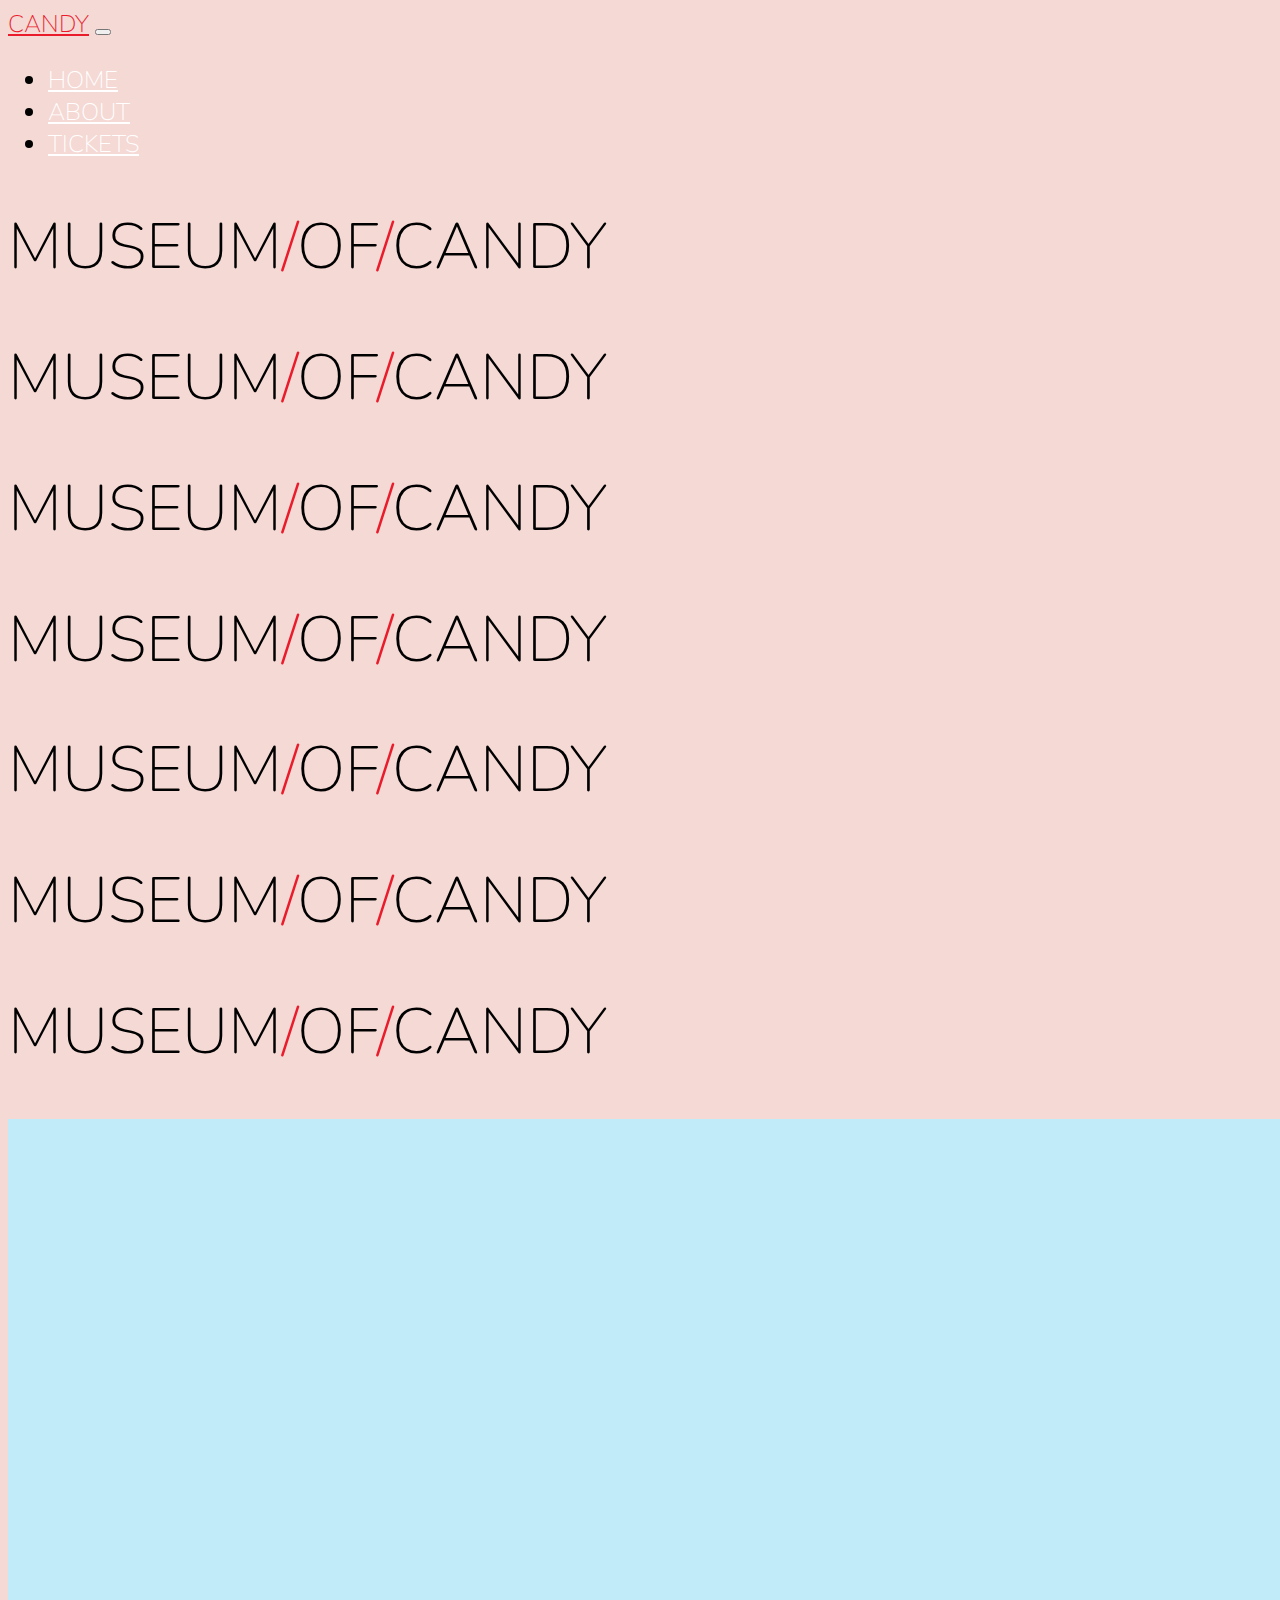
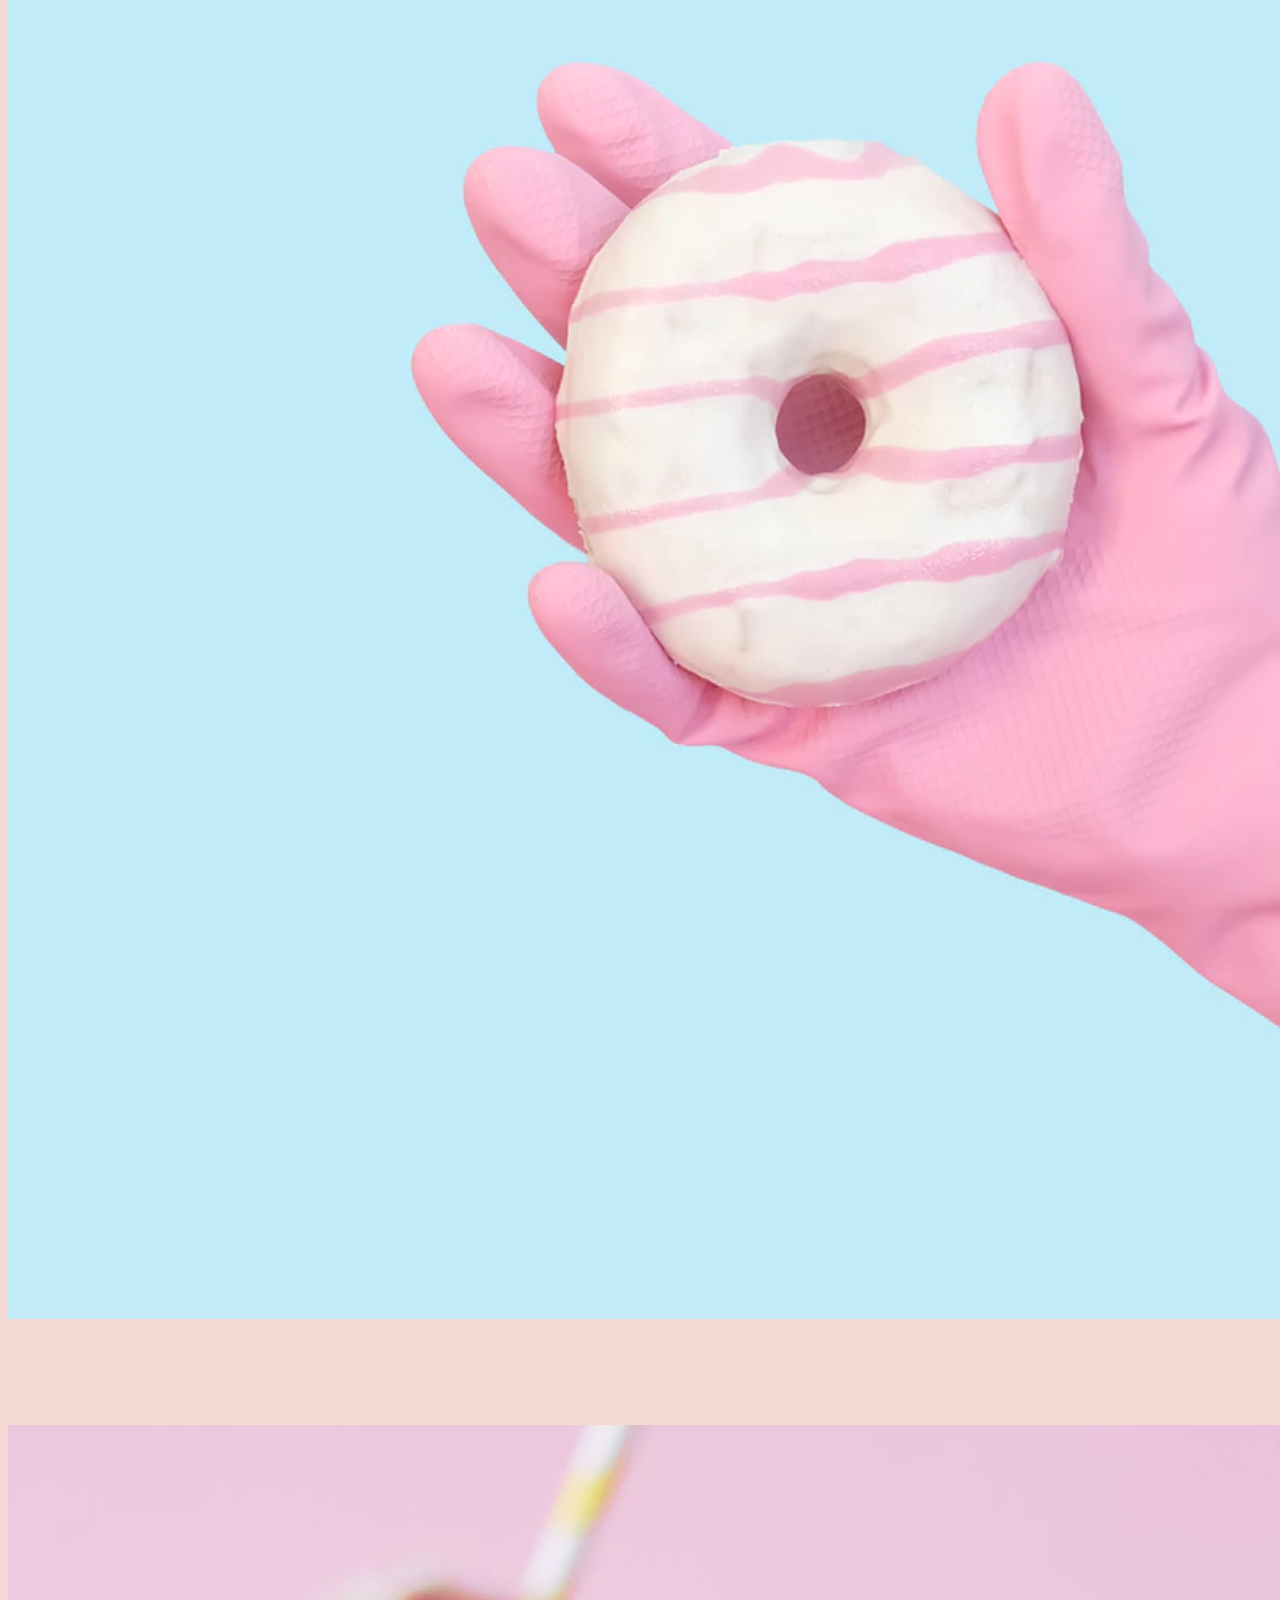
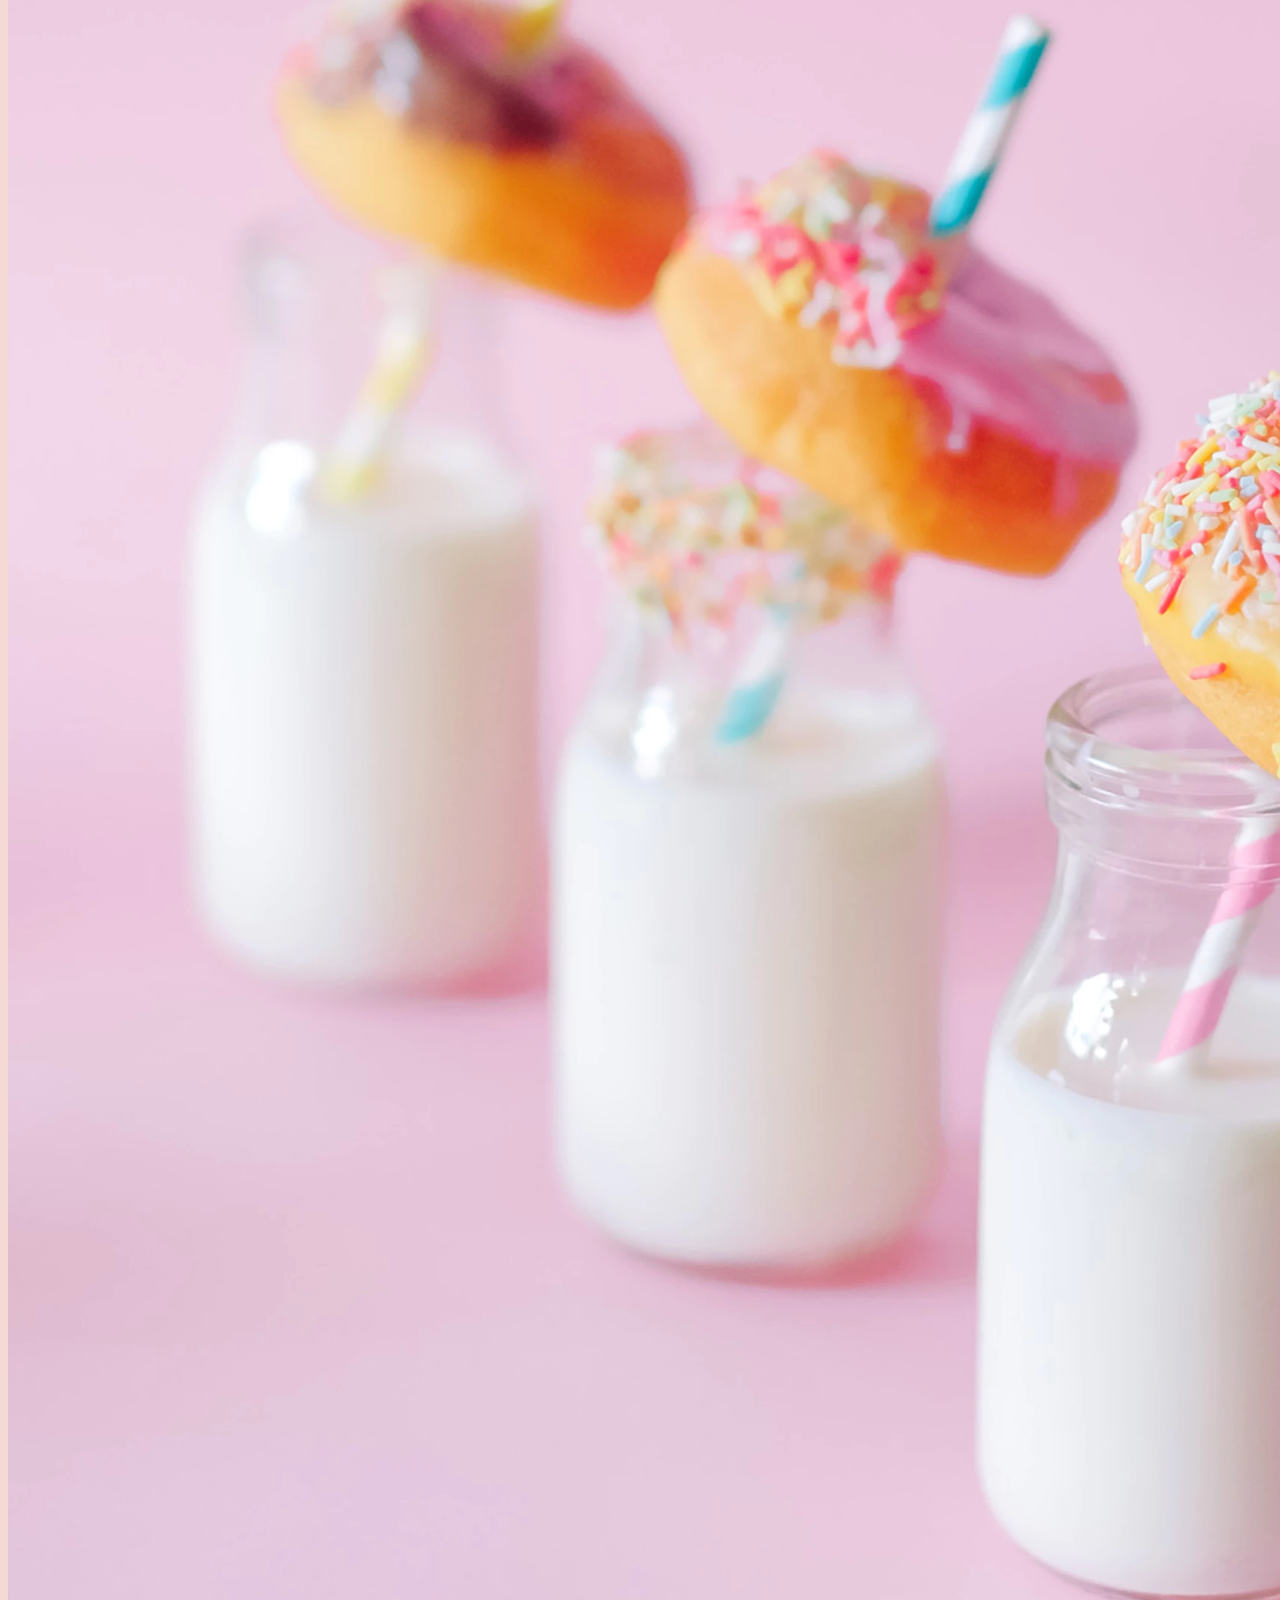
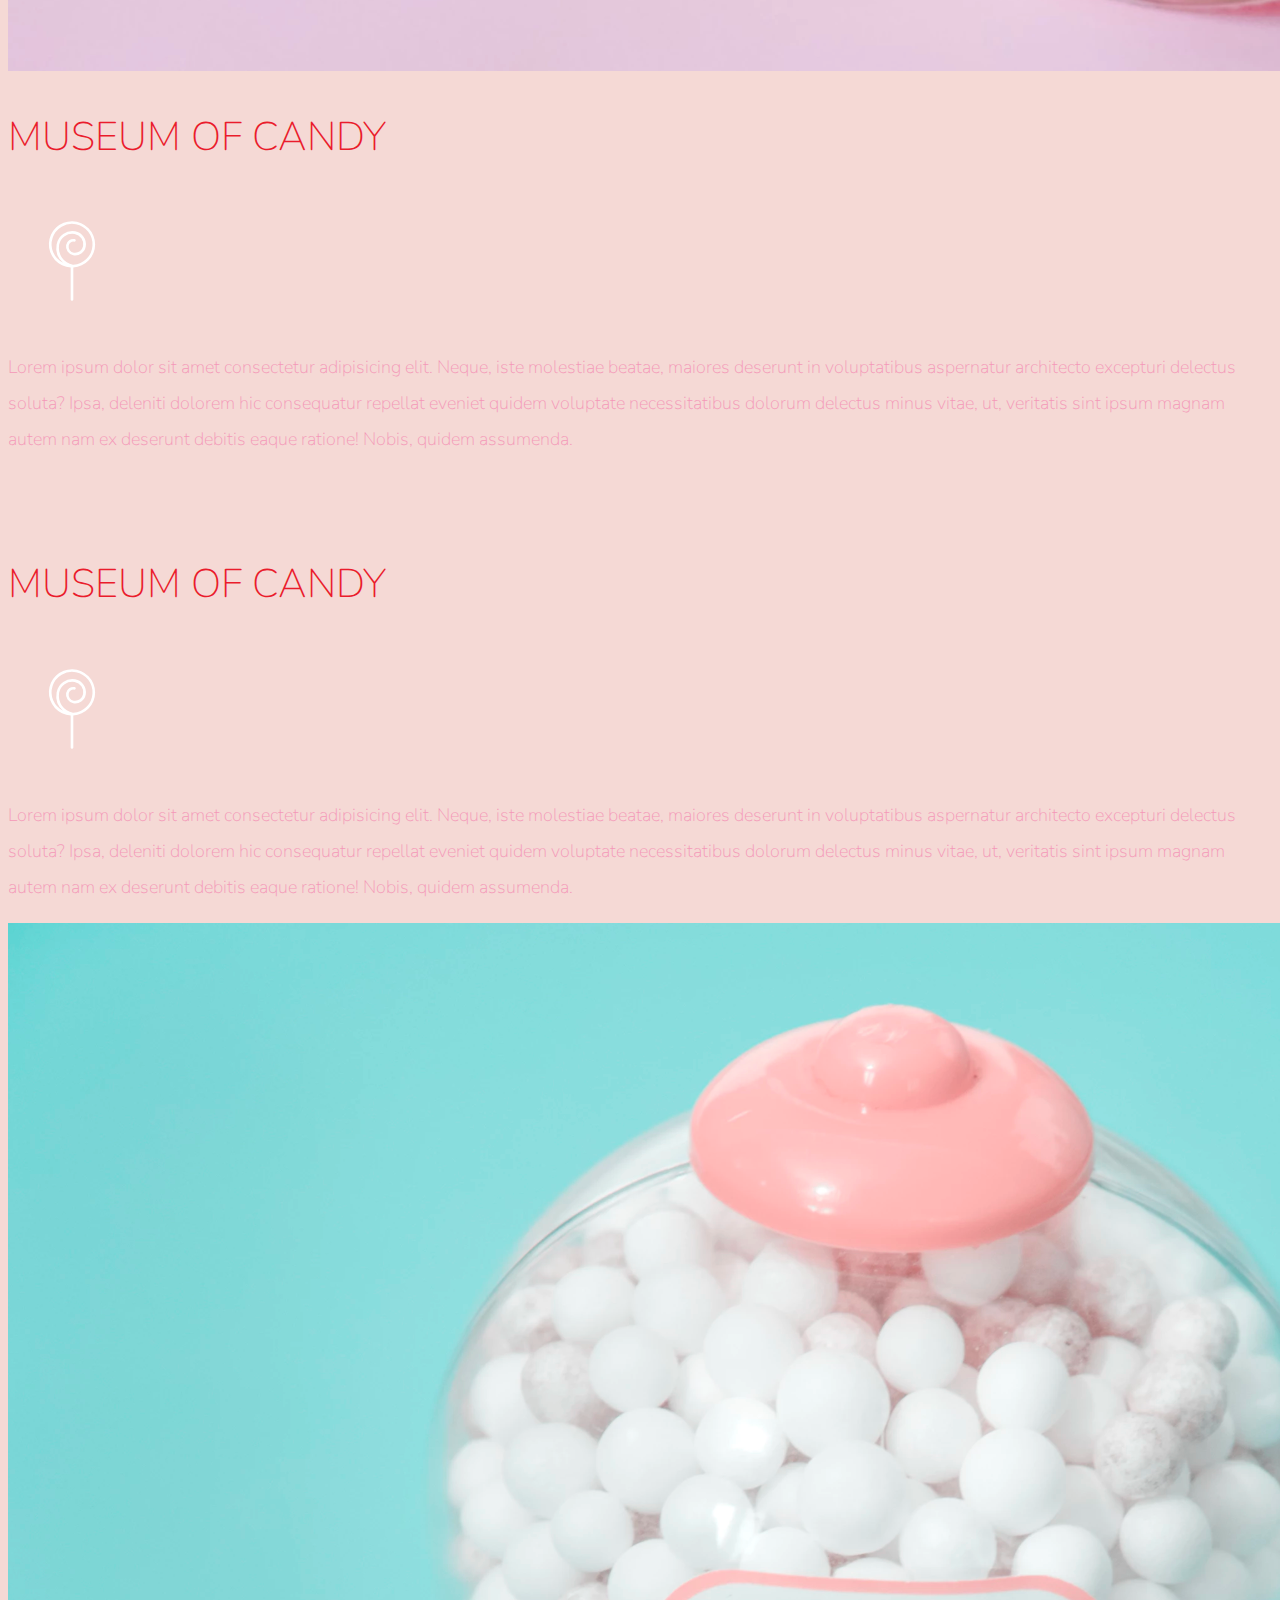
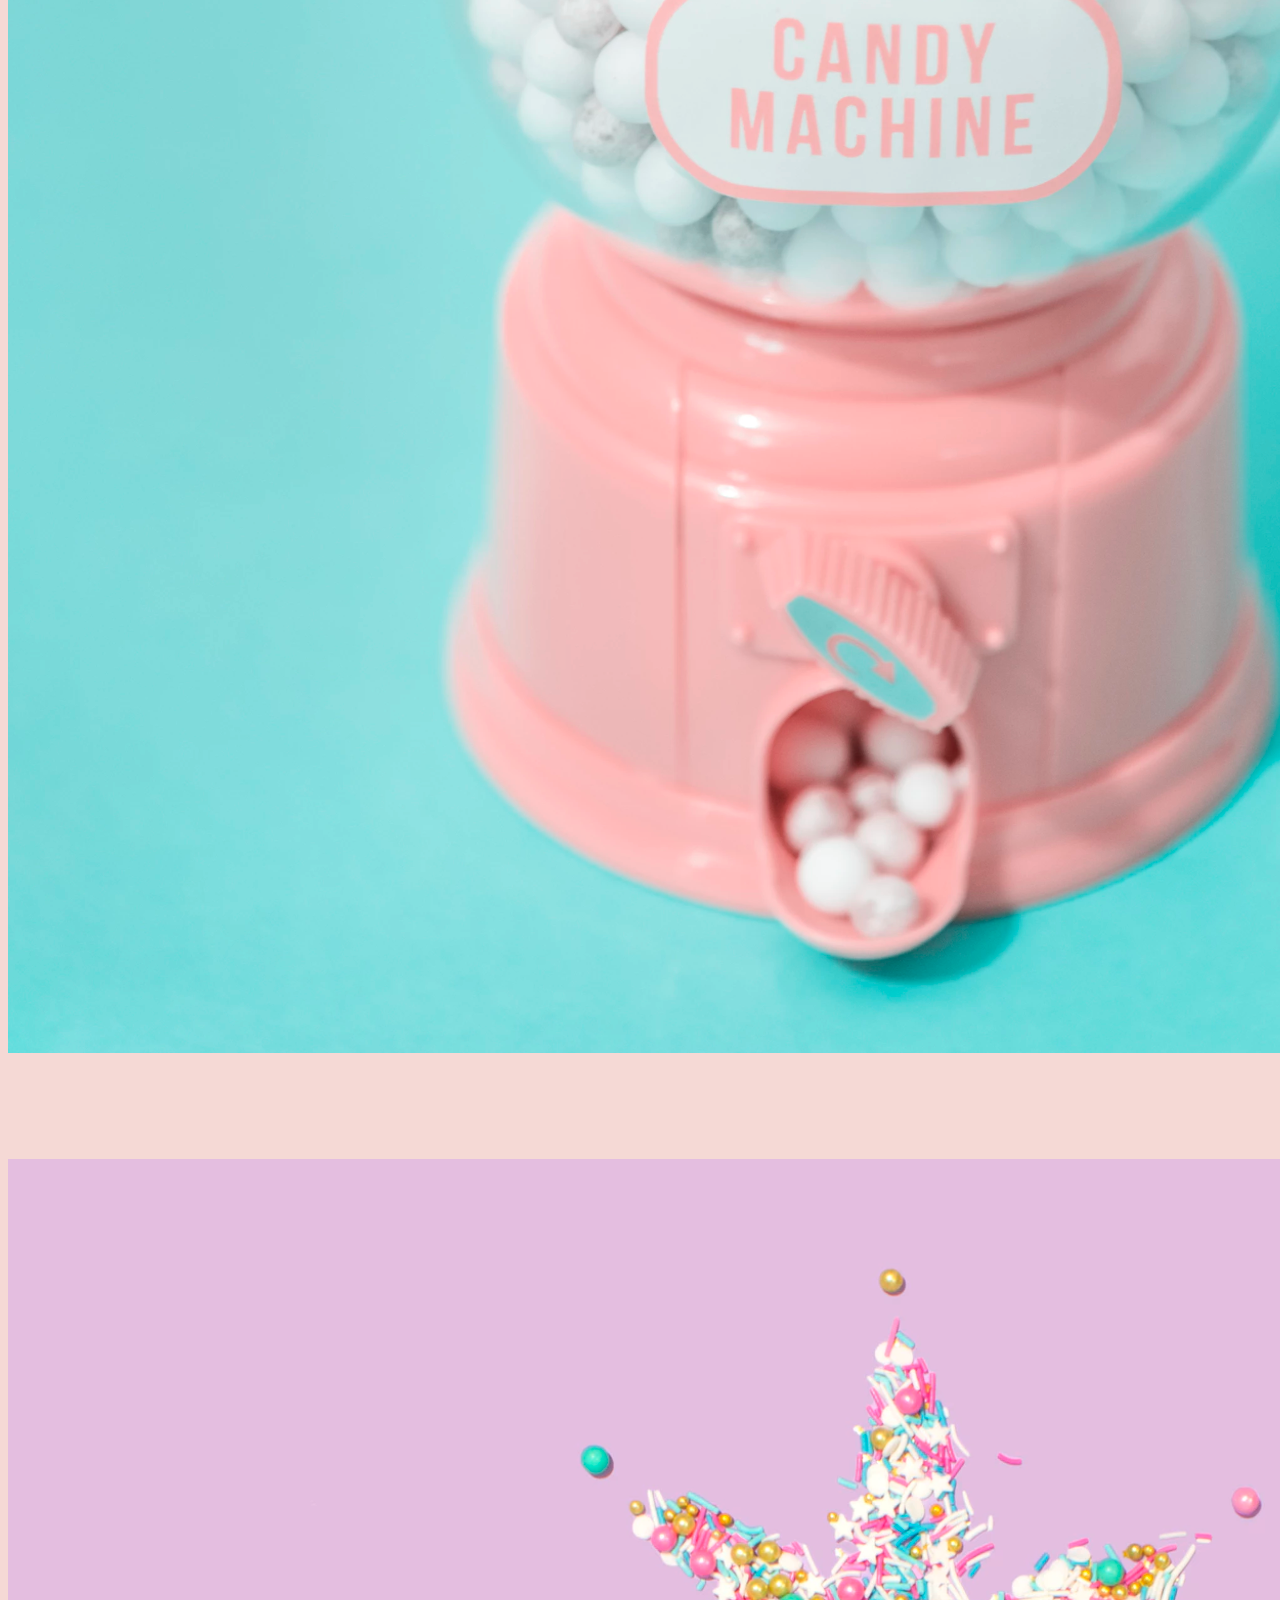
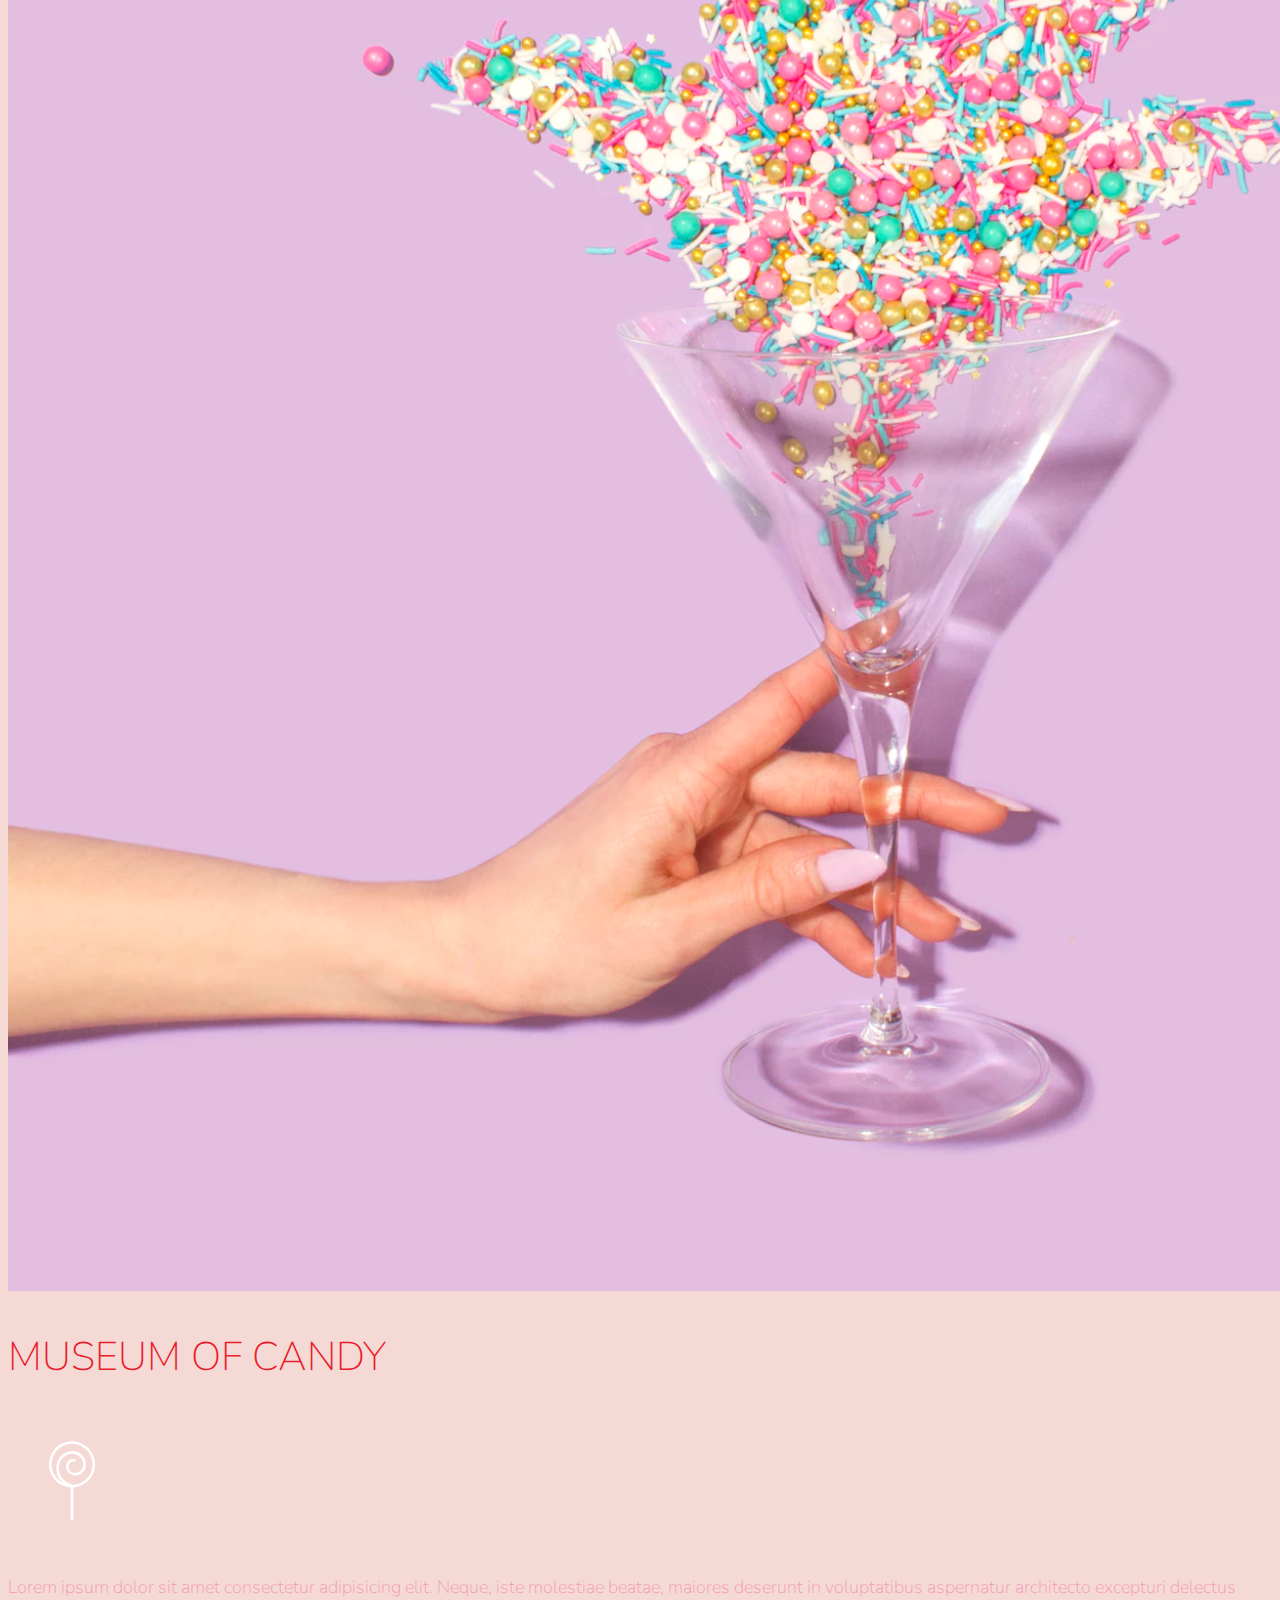
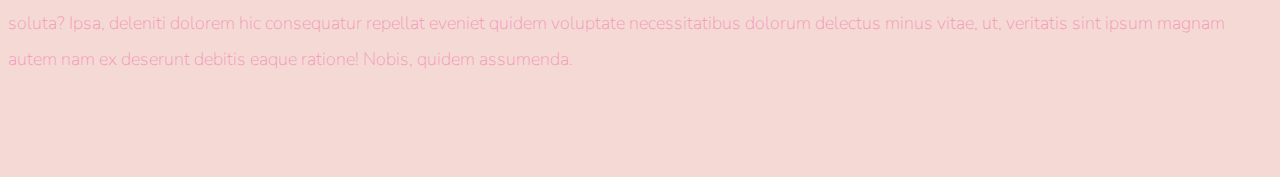
<file: index.html>
<!doctype html>
<html lang="en">

<head>
    <!-- Required meta tags -->
    <meta charset="utf-8">
    <meta name="viewport" content="width=device-width, initial-scale=1, shrink-to-fit=no">

    <!-- Google Font -->
    <link href="https://fonts.googleapis.com/css?family=Nunito:200,300,400,700" rel="stylesheet">

    <!-- Bootstrap CSS -->
    <link rel="stylesheet" href="https://stackpath.bootstrapcdn.com/bootstrap/4.1.3/css/bootstrap.min.css" integrity="sha384-MCw98/SFnGE8fJT3GXwEOngsV7Zt27NXFoaoApmYm81iuXoPkFOJwJ8ERdknLPMO" crossorigin="anonymous">

    <!-- Custom CSS -->
    <link rel="stylesheet" href="css/app.css">

    <title>Museum of Candy</title>
</head>

<body>
    <nav id="mainNavbar" class="navbar navbar-dark navbar-expand-md py-0 fixed-top">
        <a href="#" class="navbar-brand">CANDY</a>
        <button class="navbar-toggler" data-toggle="collapse" data-target="#navLinks" aria-label="Toggle navigation">
            <span class="navbar-toggler-icon"></span>
        </button>
        <div class="collapse navbar-collapse" id="navLinks">
            <ul class="navbar-nav">
                <li class="nav-item">
                    <a href="" class="nav-link">HOME</a>
                </li>
                <li class="nav-item">
                    <a href="" class="nav-link">ABOUT</a>
                </li>
                <li class="nav-item">
                    <a href="" class="nav-link">TICKETS</a>
                </li>
            </ul>
        </div>
    </nav>

    <section class="container-fluid px-0">
        <div class="row align-items-center">
            <div class="col-lg-6">
                <div id="headingGroup" class="text-white text-center d-none d-lg-block mt-5">
                    <h1 class="">MUSEUM<span>/</span>OF<span>/</span>CANDY</h1>
                    <h1 class="">MUSEUM<span>/</span>OF<span>/</span>CANDY</h1>
                    <h1 class="">MUSEUM<span>/</span>OF<span>/</span>CANDY</h1>
                    <h1 class="">MUSEUM<span>/</span>OF<span>/</span>CANDY</h1>
                    <h1 class="">MUSEUM<span>/</span>OF<span>/</span>CANDY</h1>
                    <h1 class="">MUSEUM<span>/</span>OF<span>/</span>CANDY</h1>
                    <h1 class="">MUSEUM<span>/</span>OF<span>/</span>CANDY</h1>
                </div>
            </div>
            <div class="col-lg-6">
                <img class="img-fluid" src="imgs/hand2.png" alt="">
            </div>
        </div>
    </section>

    <section class="container-fluid px-0">
        <div class="row align-items-center content">
            <div class="col-md-6 order-2 order-md-1">
                <img src="imgs/milk.png" alt="" class="img-fluid">
            </div>
            <div class="col-md-6 text-center order-1 order-md-2">
                <div class="row justify-content-center">
                    <div class="col-10 col-lg-8 blurb mb-5 mb-md-0">
                        <h2>MUSEUM OF CANDY</h2>
                        <img src="imgs/lolli_icon.png" alt="" class="d-none d-lg-inline">
                        <p class="lead">Lorem ipsum dolor sit amet consectetur adipisicing elit. Neque, iste molestiae beatae, maiores deserunt in voluptatibus aspernatur architecto excepturi delectus soluta? Ipsa, deleniti dolorem hic consequatur repellat eveniet quidem
                            voluptate necessitatibus dolorum delectus minus vitae, ut, veritatis sint ipsum magnam autem nam ex deserunt debitis eaque ratione! Nobis, quidem assumenda.</p>
                    </div>
                </div>
            </div>
        </div>
        <div class="row align-items-center content">
            <div class="col-md-6 text-center">
                <div class="row justify-content-center">
                    <div class="col-10 col-lg-8 blurb mb-5 mb-md-0">
                        <h2>MUSEUM OF CANDY</h2>
                        <img src="imgs/lolli_icon.png" alt="" class="d-none d-lg-inline">
                        <p class="lead">Lorem ipsum dolor sit amet consectetur adipisicing elit. Neque, iste molestiae beatae, maiores deserunt in voluptatibus aspernatur architecto excepturi delectus soluta? Ipsa, deleniti dolorem hic consequatur repellat eveniet quidem
                            voluptate necessitatibus dolorum delectus minus vitae, ut, veritatis sint ipsum magnam autem nam ex deserunt debitis eaque ratione! Nobis, quidem assumenda.</p>
                    </div>
                </div>
            </div>
            <div class="col-md-6">
                <img src="imgs/gumball.png" alt="" class="img-fluid">
            </div>
        </div>
        <div class="row align-items-center content">
            <div class="col-md-6 order-2 order-md-1">
                <img src="imgs/sprinkles.png" alt="" class="img-fluid">
            </div>
            <div class="col-md-6 text-center order-1 order-md-2">
                <div class="row justify-content-center">
                    <div class="col-10 col-lg-8 blurb mb-5 mb-md-0">
                        <h2>MUSEUM OF CANDY</h2>
                        <img src="imgs/lolli_icon.png" alt="" class="d-none d-lg-inline">
                        <p class="lead">Lorem ipsum dolor sit amet consectetur adipisicing elit. Neque, iste molestiae beatae, maiores deserunt in voluptatibus aspernatur architecto excepturi delectus soluta? Ipsa, deleniti dolorem hic consequatur repellat eveniet quidem
                            voluptate necessitatibus dolorum delectus minus vitae, ut, veritatis sint ipsum magnam autem nam ex deserunt debitis eaque ratione! Nobis, quidem assumenda.</p>
                    </div>
                </div>
            </div>
        </div>
    </section>
    <!-- Optional JavaScript -->
    <!-- jQuery first, then Popper.js, then Bootstrap JS -->
    <script src="https://code.jquery.com/jquery-3.3.1.slim.min.js" integrity="sha384-q8i/X+965DzO0rT7abK41JStQIAqVgRVzpbzo5smXKp4YfRvH+8abtTE1Pi6jizo" crossorigin="anonymous"></script>
    <script src="https://cdnjs.cloudflare.com/ajax/libs/popper.js/1.14.3/umd/popper.min.js" integrity="sha384-ZMP7rVo3mIykV+2+9J3UJ46jBk0WLaUAdn689aCwoqbBJiSnjAK/l8WvCWPIPm49" crossorigin="anonymous"></script>
    <script src="https://stackpath.bootstrapcdn.com/bootstrap/4.1.3/js/bootstrap.min.js" integrity="sha384-ChfqqxuZUCnJSK3+MXmPNIyE6ZbWh2IMqE241rYiqJxyMiZ6OW/JmZQ5stwEULTy" crossorigin="anonymous"></script>

    <script>
        $(function() {
            $(document).scroll(function() {
                var $nav = $("#mainNavbar");
                $nav.toggleClass("scrolled", $(this).scrollTop() > $nav.height());
            });
        });
    </script>
</body>

</html>
</file>
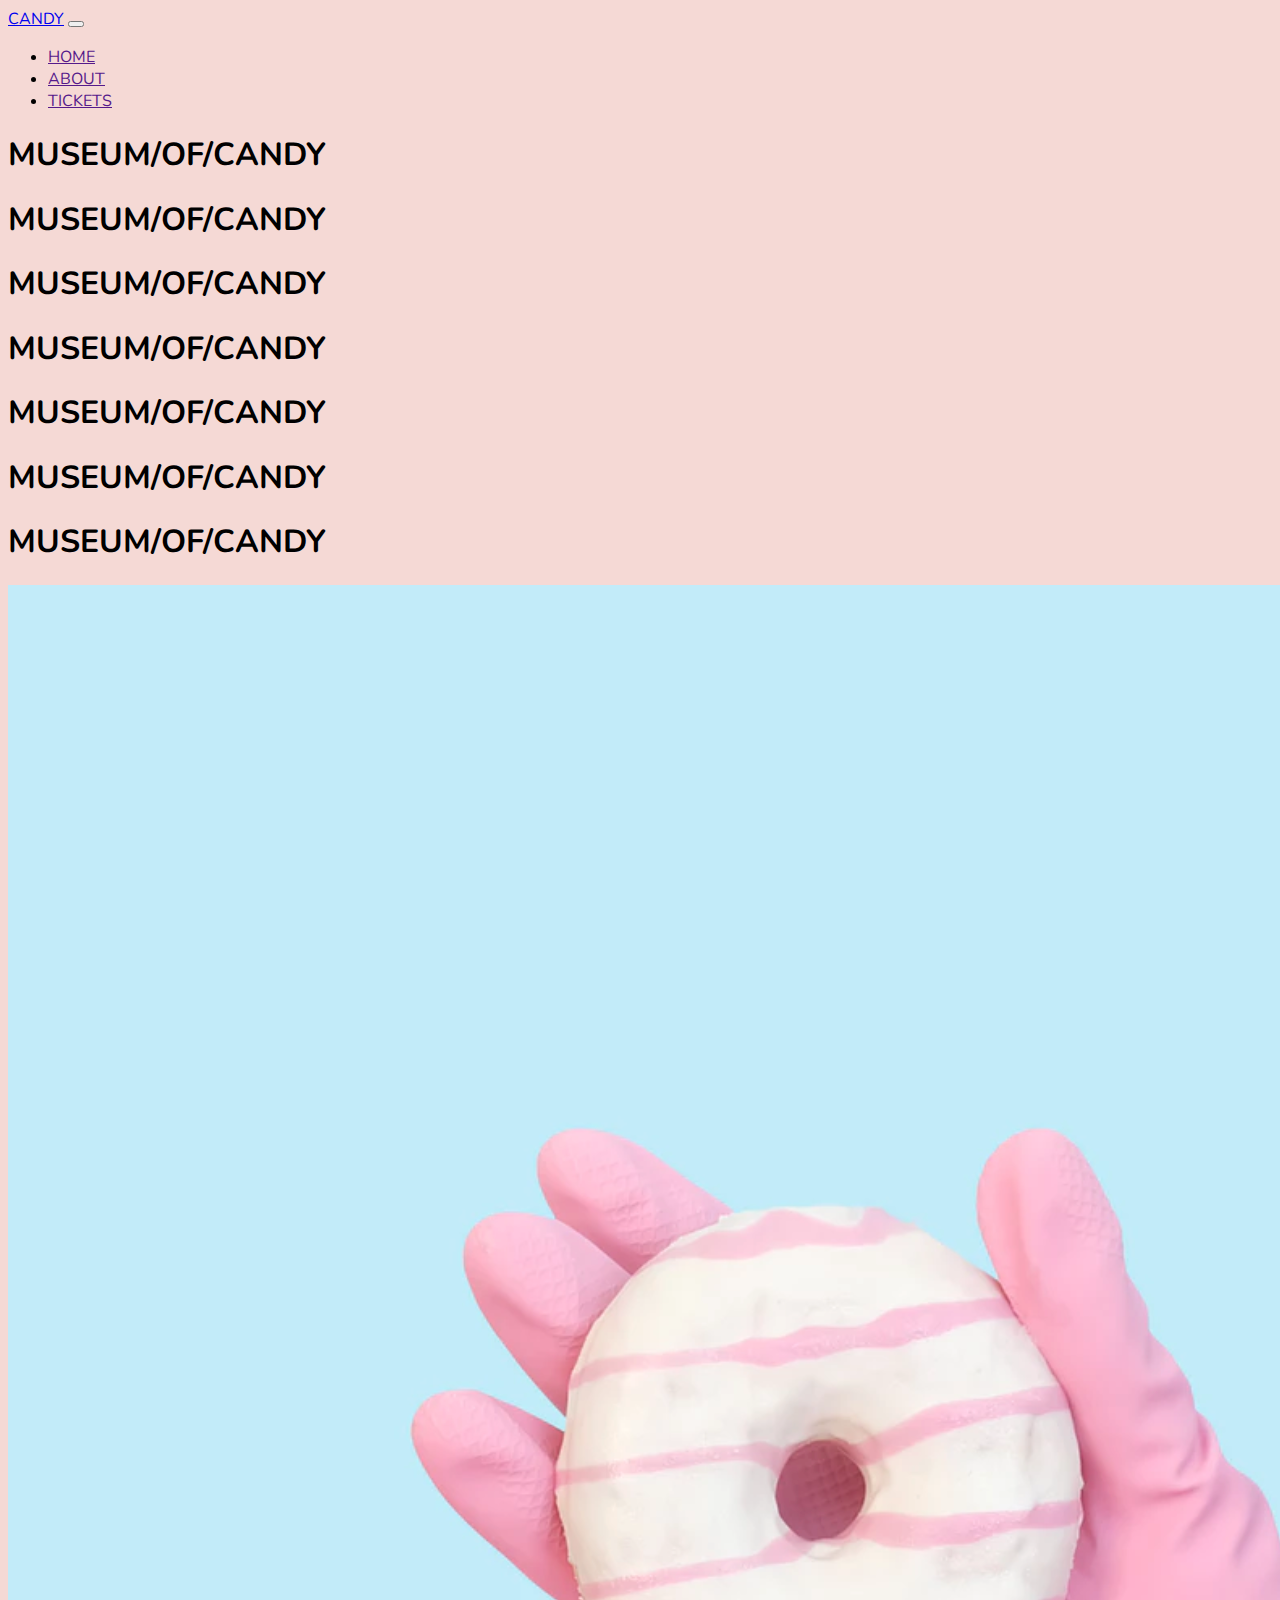
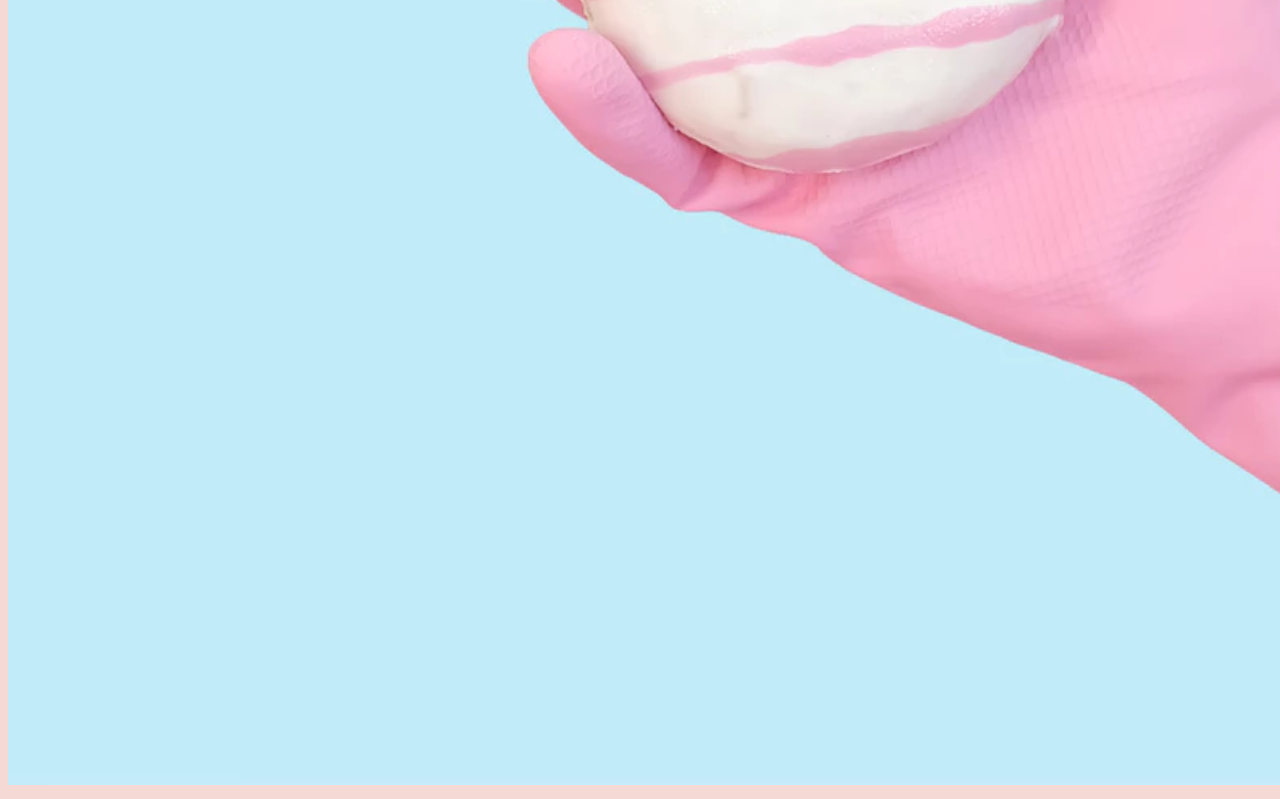
<file: Museum_of_candy_boostrap_4/index.html>
<!doctype html>
<html lang="en">

<head>
    <!-- Required meta tags -->
    <meta charset="utf-8">
    <meta name="viewport" content="width=device-width, initial-scale=1, shrink-to-fit=no">

    <!-- Google Font -->
    <link href="https://fonts.googleapis.com/css?family=Nunito:200,300,400,700" rel="stylesheet">

    <!-- Bootstrap CSS -->
    <link rel="stylesheet" href="https://stackpath.bootstrapcdn.com/bootstrap/4.1.3/css/bootstrap.min.css" integrity="sha384-MCw98/SFnGE8fJT3GXwEOngsV7Zt27NXFoaoApmYm81iuXoPkFOJwJ8ERdknLPMO" crossorigin="anonymous">

    <!-- Custom CSS -->
    <link rel="stylesheet" href="app.css">

    <title>Museum of Candy</title>
</head>

<body>
    <nav id="mainNavbar" class="navbar navbar-dark navbar-expand-md py-0 fixed-top">
        <a href="#" class="navbar-brand">CANDY</a>
        <button class="navbar-toggler" data-toggle="collapse" data-target="#navLinks" aria-label="Toggle navigation">
            <span class="navbar-toggler-icon"></span>
        </button>
        <div class="collapse navbar-collapse" id="navLinks">
            <ul class="navbar-nav">
                <li class="nav-item">
                    <a href="" class="nav-link">HOME</a>
                </li>
                <li class="nav-item">
                    <a href="" class="nav-link">ABOUT</a>
                </li>
                <li class="nav-item">
                    <a href="" class="nav-link">TICKETS</a>
                </li>
            </ul>
        </div>
    </nav>

    <section class="container-fluid px-0">
        <div class="row align-items-center">
            <div class="col-lg-6">
                <div id="headingGroup" class="text-white text-center d-none d-lg-block mt-5">
                    <h1 class="">MUSEUM<span>/</span>OF<span>/</span>CANDY</h1>
                    <h1 class="">MUSEUM<span>/</span>OF<span>/</span>CANDY</h1>
                    <h1 class="">MUSEUM<span>/</span>OF<span>/</span>CANDY</h1>
                    <h1 class="">MUSEUM<span>/</span>OF<span>/</span>CANDY</h1>
                    <h1 class="">MUSEUM<span>/</span>OF<span>/</span>CANDY</h1>
                    <h1 class="">MUSEUM<span>/</span>OF<span>/</span>CANDY</h1>
                    <h1 class="">MUSEUM<span>/</span>OF<span>/</span>CANDY</h1>
                </div>
            </div>
            <div class="col-lg-6">
                <img class="img-fluid" src="imgs/hand2.png" alt="">
            </div>
        </div>
    </section>
    <!-- Optional JavaScript -->
    <!-- jQuery first, then Popper.js, then Bootstrap JS -->
    <script src="https://code.jquery.com/jquery-3.3.1.slim.min.js" integrity="sha384-q8i/X+965DzO0rT7abK41JStQIAqVgRVzpbzo5smXKp4YfRvH+8abtTE1Pi6jizo" crossorigin="anonymous"></script>
    <script src="https://cdnjs.cloudflare.com/ajax/libs/popper.js/1.14.3/umd/popper.min.js" integrity="sha384-ZMP7rVo3mIykV+2+9J3UJ46jBk0WLaUAdn689aCwoqbBJiSnjAK/l8WvCWPIPm49" crossorigin="anonymous"></script>
    <script src="https://stackpath.bootstrapcdn.com/bootstrap/4.1.3/js/bootstrap.min.js" integrity="sha384-ChfqqxuZUCnJSK3+MXmPNIyE6ZbWh2IMqE241rYiqJxyMiZ6OW/JmZQ5stwEULTy" crossorigin="anonymous"></script>

</body>

</html>
</file>
<file: css/app.css>
body {
    background: #f5d9d5;
    font-family: "Nunito", sans-serif;
}

.blurb h2 {
    color: #EA1C2C;
    font-weight: 100;
    font-size: 2.5rem;
}

.blurb p {
    color: #f498b8;
    font-weight: 100;
    font-size: 1.125rem;
    line-height: 2;
}

.content {
    margin-top: 100px;
    margin-bottom: 100px;
}

#mainNavbar {
    font-size: 1.5rem;
    font-weight: 100;
}

#mainNavbar .nav-link {
    color: white;
}

#mainNavbar .nav-link:hover {
    color: #EA1C2C;
}

#mainNavbar .navbar-brand {
    color: #EA1C2C;
    font-size: 1.5rem;
}

#headingGroup span {
    color: #EA1C2C;
}

#headingGroup h1 {
    font-weight: 100;
    font-size: 4rem;
}

.navbar.scrolled {
    background: rgb(222, 192, 222);
    transition: background 500ms;
}

@media (max-width: 1200px) {
    #headingGroup h1 {
        font-weight: 100;
        font-size: 3rem;
    }
    .blurb h2 {
        font-size: 2rem;
    }
}
</file>
<file: Museum_of_candy_boostrap_4/app.css>
body {
    background: #f5d9d5;
    font-family: "Nunito", sans-serif;
}

.blurb h2 {
    color: #EA1C2C;
    font-weight: 100;
    font-size: 2.5rem;
}

.blurb p {
    color: #f498b8;
    font-weight: 100;
    font-size: 1.125rem;
    line-height: 2;
}

.content {
    margin-top: 100px;
    margin-bottom: 100px;
}
</file>
